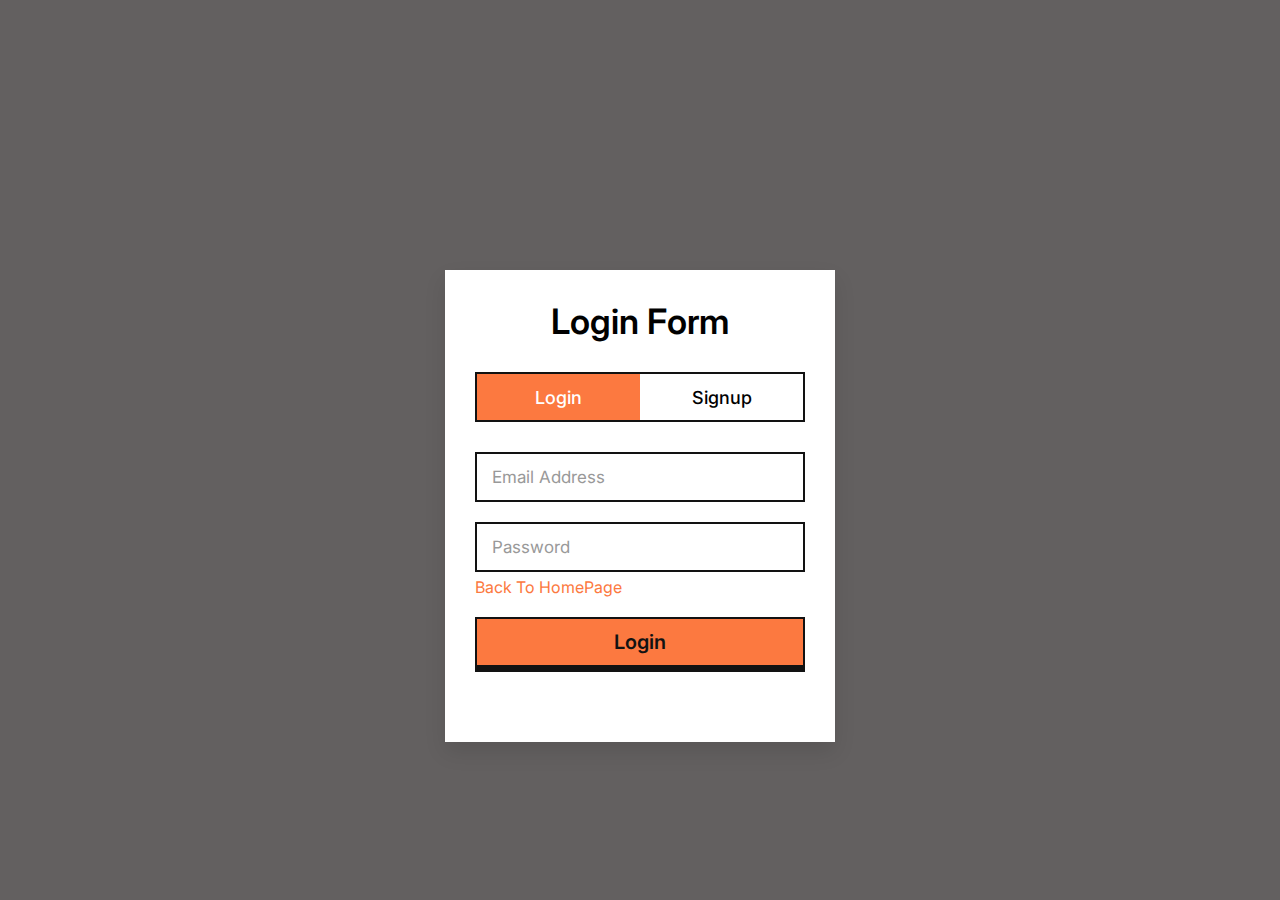
<file: Login.html>
<!DOCTYPE html>
<html>

<head>
  <style>
    @import url("https://fonts.googleapis.com/css2?family=Inter:wght@400;500;600&display=swap");

    * {
      margin: 0;
      padding: 0;
      box-sizing: border-box;
      font-family: "Inter", sans-serif;
    }

    html,
    body {
      display: grid;
      height: 100%;
      width: 100%;
      place-items: center;
      background: rgb(99, 96, 96);
    }

    ::selection {
      background: hsla(18, 97%, 62%, 1);
      color: #f1f1f1;
    }

    .wrapper {
      margin-top: 7em;
      overflow: hidden;
      max-width: 390px;
      background: #ffffff;
      padding: 30px;
      box-shadow: 0px 10px 20px rgba(0, 0, 0, 0.1);
      /* border: 2px solid hsla(0, 0%, 7%, 1); */
    }

    .wrapper .title-text {
      display: flex;
      width: 200%;
    }

    .wrapper .title {
      width: 50%;
      font-size: 35px;
      font-weight: 600;
      text-align: center;
      transition: all 0.6s cubic-bezier(0.68, -0.55, 0.265, 1.55);
    }

    .wrapper .slide-controls {
      position: relative;
      display: flex;
      height: 50px;
      width: 100%;
      overflow: hidden;
      margin: 30px 0 10px 0;
      justify-content: space-between;
      border: 2px solid hsla(0, 0%, 7%, 1);
    }

    .slide-controls .slide {
      height: 100%;
      width: 100%;
      color: #fff;
      font-size: 18px;
      font-weight: 500;
      text-align: center;
      line-height: 48px;
      cursor: pointer;
      z-index: 1;
      transition: all 0.6s ease;
    }

    .slide-controls label.signup {
      color: #000;
    }

    .slide-controls .slider-tab {
      position: absolute;
      height: 100%;
      width: 50%;
      left: 0;
      z-index: 0;
      background: hsla(18, 97%, 62%, 1);
      transition: all 0.6s cubic-bezier(0.68, -0.55, 0.265, 1.55);
    }

    input[type="radio"] {
      display: none;
    }

    #signup:checked~.slider-tab {
      left: 50%;
    }

    #signup:checked~label.signup {
      color: #fff;
      cursor: default;
      user-select: none;
    }

    #signup:checked~label.login {
      color: #000;
    }

    #login:checked~label.signup {
      color: #000;
    }

    #login:checked~label.login {
      cursor: default;
      user-select: none;
    }

    .wrapper .form-container {
      width: 100%;
      overflow: hidden;
    }

    .form-container .form-inner {
      display: flex;
      width: 200%;
    }

    .form-container .form-inner form {
      width: 50%;
      transition: all 0.6s cubic-bezier(0.68, -0.55, 0.265, 1.55);
    }

    .form-inner form .field {
      height: 50px;
      width: 100%;
      margin-top: 20px;
    }

    .form-inner form .field input {
      height: 100%;
      width: 100%;
      outline: none;
      padding-left: 15px;
      border: 2px solid hsla(0, 0%, 7%, 1);
      border-bottom-width: 2px;
      font-size: 17px;
      transition: all 0.3s ease;
    }

    .form-inner form .field input:focus {
      border-color: #fc83bb;
      box-shadow: inset 0 0 3px #fb6aae;
    }

    .form-inner form .field input::placeholder {
      color: #999;
      transition: all 0.3s ease;
    }

    form .field input:focus::placeholder {
      color: #b3b3b3;
    }

    .form-inner form .pass-link {
      margin-top: 5px;
    }

    .form-inner form .signup-link {
      text-align: center;
      margin-top: 30px;
    }

    .form-inner form .pass-link a,
    .form-inner form .signup-link a {
      color: hsla(18, 97%, 62%, 1);
      text-decoration: none;
    }

    .form-inner form .pass-link a:hover,
    .form-inner form .signup-link a:hover {
      text-decoration: underline;
    }

    form .btn {
      height: 50px;
      width: 100%;
      position: relative;
      overflow: hidden;
      border: 2px solid hsla(0, 0%, 7%, 1);
      box-shadow: 0px 5px 0px hsla(0, 0%, 7%, 1);
      font-weight: 600;
      transition: 250ms ease;
    }

    form .btn .btn-layer {
      height: 100%;
      width: 300%;
      position: absolute;
      left: -100%;
      background: hsla(18, 97%, 62%, 1);
      border-radius: 5px;
    }

    form .btn:hover {
      box-shadow: none;
    }

    form .btn input[type="submit"] {
      height: 100%;
      width: 100%;
      z-index: 1;
      position: relative;
      background: none;
      border: none;
      color: hsla(0, 0%, 7%, 1);
      padding-left: 0;
      border-radius: 5px;
      font-size: 20px;
      font-weight: 600;
      cursor: pointer;
    }
  </style>
</head>

<body>
  <div class="wrapper">
    <div class="title-text">
      <div class="title login">Login Form</div>
      <div class="title signup">Signup Form</div>
    </div>
    <div class="form-container">
      <div class="slide-controls">
        <input type="radio" name="slide" id="login" checked />
        <input type="radio" name="slide" id="signup" />
        <label for="login" class="slide login">Login</label>
        <label for="signup" class="slide signup">Signup</label>
        <div class="slider-tab"></div>
      </div>
      <div class="form-inner">
        <form action="index.html" class="login">
          <div class="field">
            <input type="text" placeholder="Email Address" id="logInEmail" required />
          </div>
          <div class="field">
            <input type="password" placeholder="Password" id="logInPassword" required />
          </div>
          <div class="pass-link">
            <a href="index.html">Back To HomePage</a>
          </div>
          <div class="field btn">
            <div class="btn-layer"></div>
            <input type="submit" value="Login" onclick="login()" />
          </div>
          <!-- <div class="signup-link">
            Not a member? <a href="">Signup now</a>
          </div> -->
        </form>
        <form action="index.html" class="signup">
          <div class="field">
            <input type="text" placeholder="Email Address" id="signUpEmail" required />
          </div>
          <div class="field">
            <input type="password" placeholder="Password" id="signUpPassword" required />
          </div>
          <div class="field">
            <input type="password" placeholder="Confirm password" required />
          </div>
          <div class="field btn">
            <div class="btn-layer"></div>
            <input type="submit" value="Signup" onclick="register()" />
          </div>
        </form>
      </div>
    </div>
  </div>

  <script>
    const loginText = document.querySelector(".title-text .login");
    const loginForm = document.querySelector("form.login");
    const loginBtn = document.querySelector("label.login");
    const signupBtn = document.querySelector("label.signup");
    const signupLink = document.querySelector("form .signup-link a");
    signupBtn.onclick = () => {
      loginForm.style.marginLeft = "-50%";
      loginText.style.marginLeft = "-50%";
    };
    loginBtn.onclick = () => {
      loginForm.style.marginLeft = "0%";
      loginText.style.marginLeft = "0%";
    };
    signupLink.onclick = () => {
      signupBtn.click();
      return false;
    };
  </script>
  <script src="assets/js/js.js"></script>
</body>

</html>
</file>
